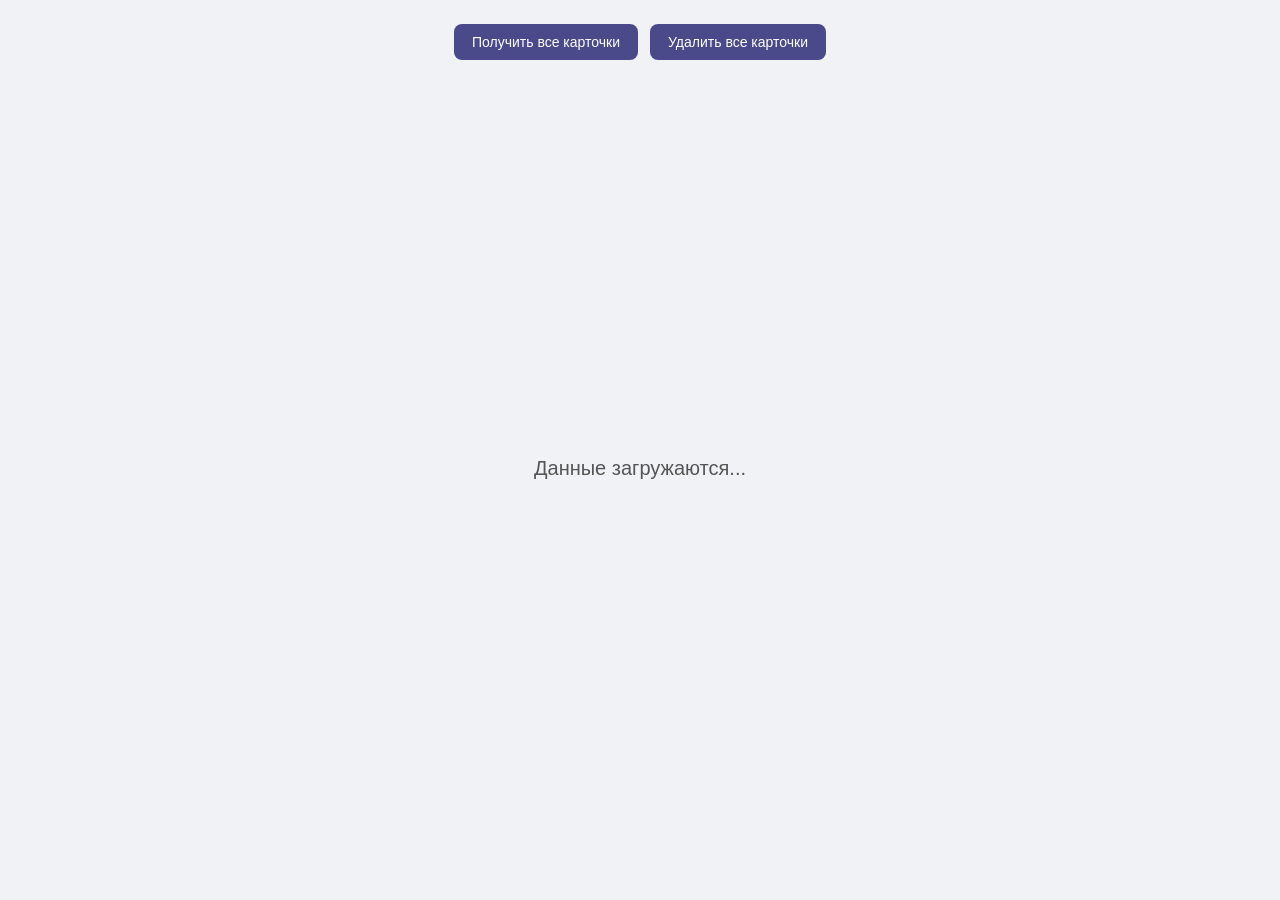
<file: asynk/async.html>
<!DOCTYPE html>
<html lang="en">
<head>
  <meta charset="UTF-8">
  <meta name="viewport" content="width=device-width, initial-scale=1.0">
  <title>Document</title>
  <link rel="stylesheet" href="async.css">
</head>
<body>
  <div class="controls">
    <button id="getAllBtn">Получить все карточки</button>
    <button id="deleteAllBtn">Удалить все карточки</button>
  </div>

  <div id="status" class="status"></div>

  <div id="usersContainer" class="users-container"></div>

  <template id="userCardTemplate">
    <div class="user-card">
      <h3 class="user-name"></h3>
      <p class="user-surname"></p>
      <p class="user-email"></p>
      <p class="user-age"></p>
      <button class="delete-btn">Удалить</button>
    </div>
  </template>

  <script src="async.js"></script>
</body>
</html>
</file>
<file: asynk/async.css>
* {
  box-sizing: border-box;
}

body {
  margin: 0;
  min-height: 100vh;
  font-family: 'Segoe UI', Arial, sans-serif;
  background: #f0f2f5;
  display: flex;
  flex-direction: column;
  align-items: center;
  justify-content: center;
  padding: 100px 20px 40px;
}

.controls {
  position: fixed;
  top: 24px;
  left: 50%;
  transform: translateX(-50%);
  display: flex;
  gap: 12px;
  z-index: 10;
}

.controls button {
  padding: 10px 18px;
  border: none;
  border-radius: 8px;
  background: #4a4a8a;
  color: #fff;
  cursor: pointer;
  font-size: 14px;
  font-weight: 500;
  transition: background 0.2s ease, transform 0.1s ease;
}

.controls button:hover {
  background: #35356b;
}

.controls button:active {
  transform: scale(0.97);
}

.status {
  text-align: center;
  font-size: 20px;
  font-weight: 500;
  color: #555;
  margin-bottom: 24px;
}

.users-container {
  display: flex;
  flex-wrap: wrap;
  justify-content: center;
  align-items: flex-start;
  gap: 20px;
  max-width: 1000px;
}

.user-card {
  background: #fff;
  border-radius: 14px;
  box-shadow: 0 4px 14px rgba(0, 0, 0, 0.08);
  padding: 20px 22px;
  width: 220px;
  text-align: center;
  transition: transform 0.2s ease, box-shadow 0.2s ease;
}

.user-card:hover {
  transform: translateY(-4px);
  box-shadow: 0 8px 20px rgba(0, 0, 0, 0.12);
}

.user-name {
  margin: 0 0 4px;
  font-size: 19px;
  color: #2b2b52;
}

.user-surname {
  margin: 0 0 10px;
  font-size: 15px;
  color: #888;
  font-style: italic;
}

.user-email {
  margin: 6px 0;
  font-size: 13px;
  color: #4a4a8a;
  word-break: break-all;
}

.user-age {
  margin: 6px 0 14px;
  font-size: 14px;
  color: #555;
}

.delete-btn {
  padding: 8px 16px;
  border: none;
  border-radius: 8px;
  background: #d9534f;
  color: #fff;
  cursor: pointer;
  font-size: 13px;
  transition: background 0.2s ease, transform 0.1s ease;
}

.delete-btn:hover {
  background: #b83f3c;
}

.delete-btn:active {
  transform: scale(0.96);
}
</file>
